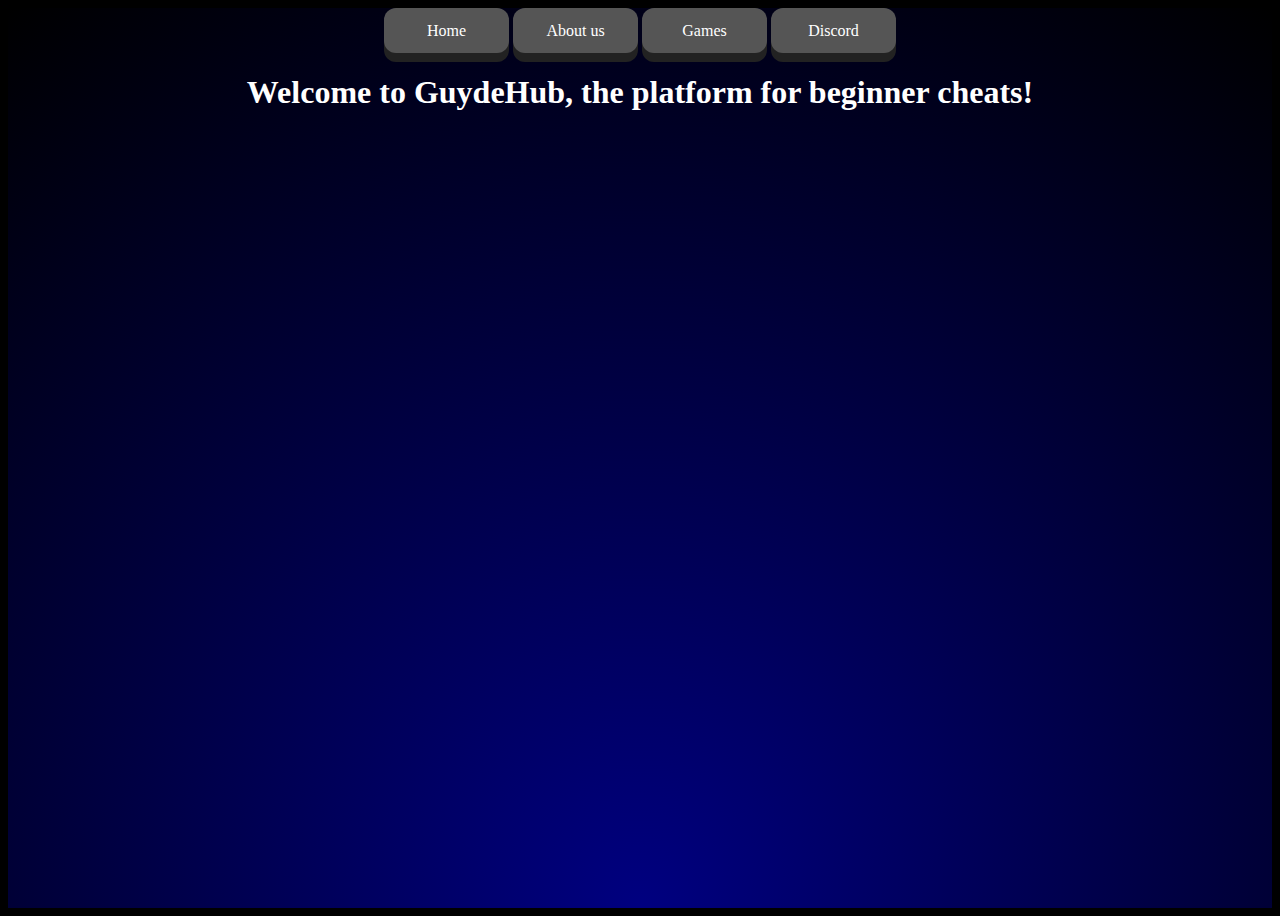
<file: index.html>
<html>
    <head>
        <title>GuydeHub | Home</title>
        <link rel="stylesheet" href="styles.css">
    </head>
    <body>
        <button onclick="AttemptRedirect('https://guydehub.github.io', 'index')">Home</button>
        <button onclick="AttemptRedirect('https://guydehub.github.io/about', 'about')">About us</button>
        <button onclick="AttemptRedirect('https://guydehub.github.io/games', 'games')">Games</button>
        <button onclick="CopyTextToClipboard('https://discord.gg/nDF3MRNKxS'); alert('Discord copied to clipboard.')">Discord</button>
        <h1>Welcome to GuydeHub, the platform for beginner cheats!</h1>
        
        <script src="PageStuff.js"></script>
        <script src="ScriptStuff.js"></script>
    </body>
</html>
</file>
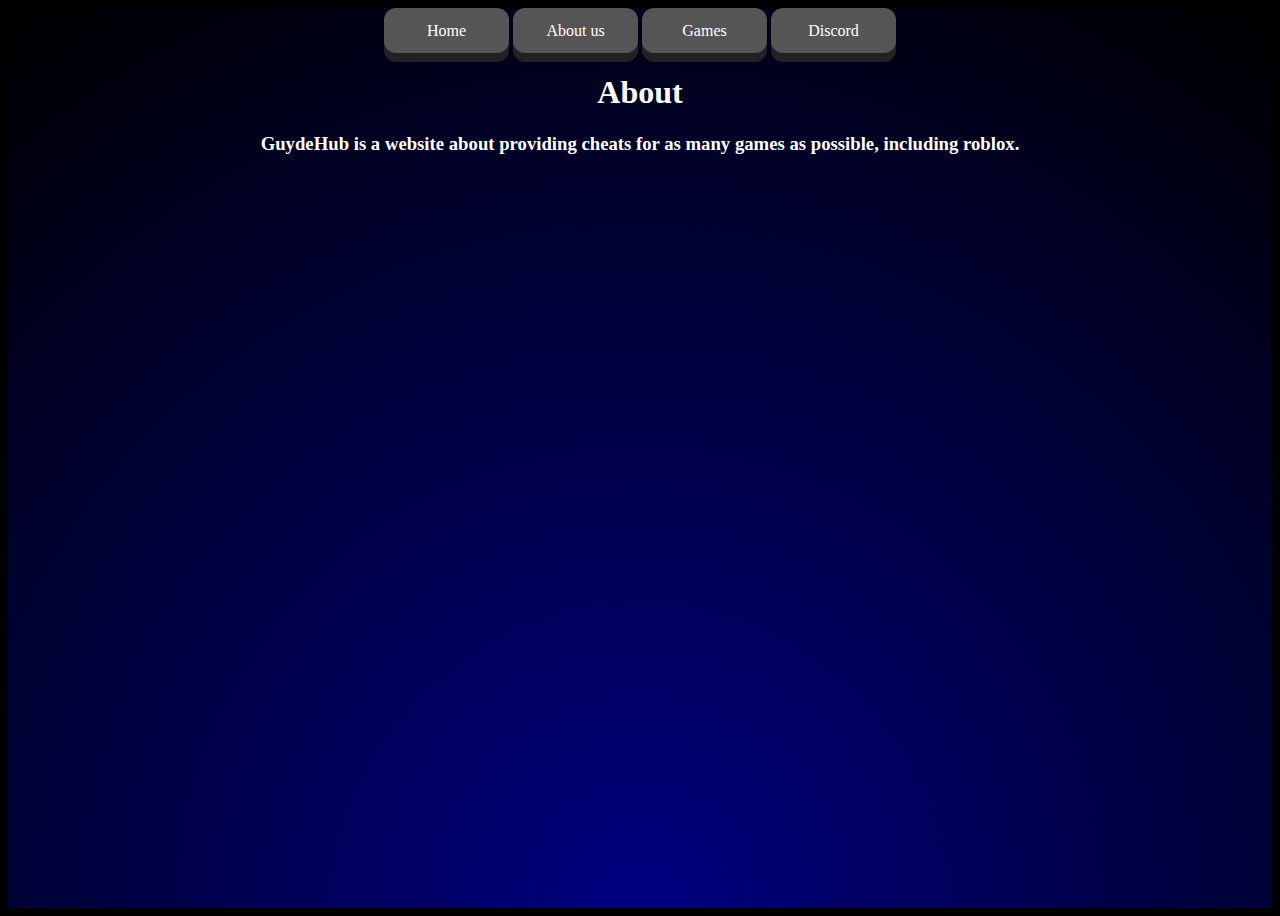
<file: about.html>
<html>
    <head>
        <title>GuydeHub | About</title>
        <link rel="stylesheet" href="styles.css">
    </head>
    <body>
        <button onclick="AttemptRedirect('https://guydehub.github.io', 'index')">Home</button>
        <button onclick="AttemptRedirect('https://guydehub.github.io/about', 'about')">About us</button>
        <button onclick="AttemptRedirect('https://guydehub.github.io/games', 'games')">Games</button>
        <button onclick="CopyTextToClipboard('https://discord.gg/nDF3MRNKxS'); alert('Discord copied to clipboard.')">Discord</button>
        <h1>About</h1>
        <h3>GuydeHub is a website about providing cheats for as many games as possible, including roblox.</h3>
        
        <script src="PageStuff.js"></script>
        <script src="ScriptStuff.js"></script>
    </body>
</html>
</file>
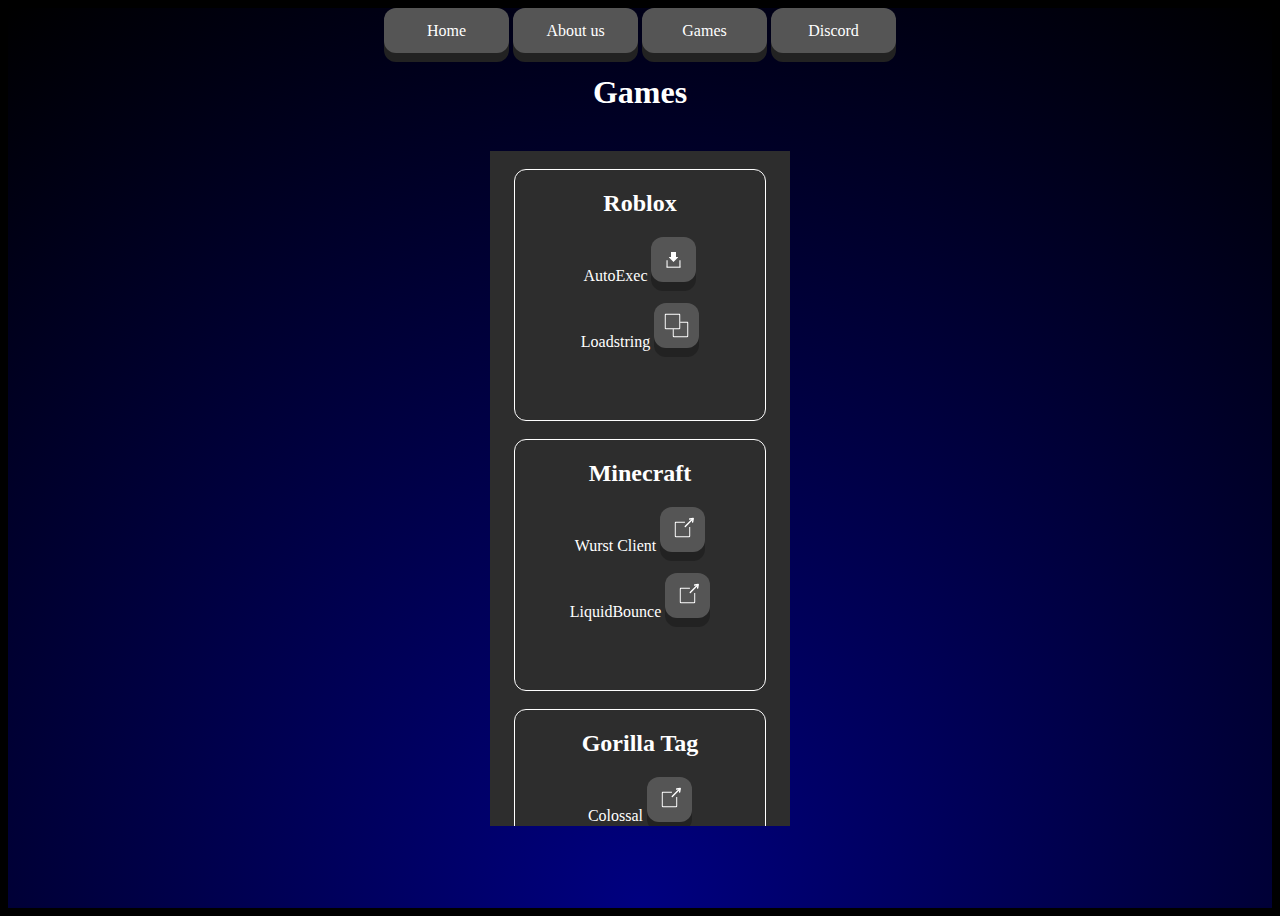
<file: games.html>
<html>
    <head>
        <title>GuydeHub | Games</title>
        <link rel="stylesheet" href="styles.css">
    </head>
    <body>
        <button onclick="AttemptRedirect('https://guydehub.github.io', 'index')">Home</button>
        <button onclick="AttemptRedirect('https://guydehub.github.io/about', 'about')">About us</button>
        <button onclick="AttemptRedirect('https://guydehub.github.io/games', 'games')">Games</button>
        <button onclick="CopyTextToClipboard('https://discord.gg/nDF3MRNKxS'); alert('Discord copied to clipboard.')">Discord</button>
        <h1>Games</h1><br>
        <div class="scrollableDiv">
        <br><div class="section">
            <h2>Roblox</h2>
            <label>AutoExec</label>
            <button onclick='DownloadFile(`loadstring(game:HttpGet("https://guydehub.github.io/GuydeHub.lua"))()`, `text/plain`); SendNotif(`Downloading File..`)' class="smallbutton"><img src="./Download.svg"></button><br><br>
            <label>Loadstring</label>
            <button onclick='CopyTextToClipboard(`loadstring(game:HttpGet("https://guydehub.github.io/GuydeHub.lua"))()`); SendNotif(`Copied text to Clipboard.`)' class="smallbutton"><img src="./Copy.svg"></button>
        </div><br>
        <div class="section">
            <h2>Minecraft</h2>
            <label>Wurst Client</label>
            <button onclick="Redirect('https://www.wurstclient.net/')" class="smallbutton"><img src="./Visit Site.svg"></button><br><br>
            <label>LiquidBounce</label>
            <button onclick="Redirect('https://liquidbounce.net/')" class="smallbutton"><img src="./Visit Site.svg"></button>
        </div><br>
        <div class="section">
            <h2>Gorilla Tag</h2>
            <label>Colossal</label>
            <button onclick="Redirect('https://colossal.lol/')" class="smallbutton"><img src="./Visit Site.svg"></button>
        </div>
        </div>
        
        <script src="PageStuff.js"></script>
        <script src="ScriptStuff.js"></script>
        <script src="Notifications.js"></script>
    </body>
</html>
</file>
<file: styles.css>
html {
    font-family: cursive;
    text-align: center;
    color: white;
    background-color: black;
    overflow-y: hidden;
}
label {
    font-family: cursive;
    text-align: center;
    color: white;
}
img {
    display: block;
    margin: 0 auto;
    width: 100%;
    height: 100%;
    object-fit: contain;
}
button {
    border-radius: 12px;
    background-color: #555555;
    border-color: red;
    color: white;
    font-family: cursive;
    height: 45px;
    width: 125px;
    box-shadow: 0 9px #222222;
    border: none;
    font-size: 100%;
    transition-duration: 0.15s;
    cursor: pointer;
}
button:active {
    box-shadow: 0 6px #222222;
    transform: translateY(3px);
    transition-duration: 0.15s;
}
.section {
    border-color: white;
    border-style: solid;
    border-width: thin;
    border-radius: 12px;
    height: 250px;
    width: 250px;
    margin: auto;
}
.scrollableDiv {
    height: 75%;
    width: 300px;
    overflow-y: scroll;
    background-color: rgb(45, 45, 45);
    text-align: center;
    margin: auto;
}
body {
    background: radial-gradient(circle at bottom, navy 0, black 100%);
    height: 100vh;
}
.smallbutton {
    border-radius: 12px;
    background-color: #555555;
    border-color: red;
    color: white;
    font-family: cursive;
    height: 45px;
    width: 45px;
    box-shadow: 0 9px #222222;
    border: none;
    font-size: 100%;
    transition-duration: 0.15s;
    cursor: pointer;
}
</file>
